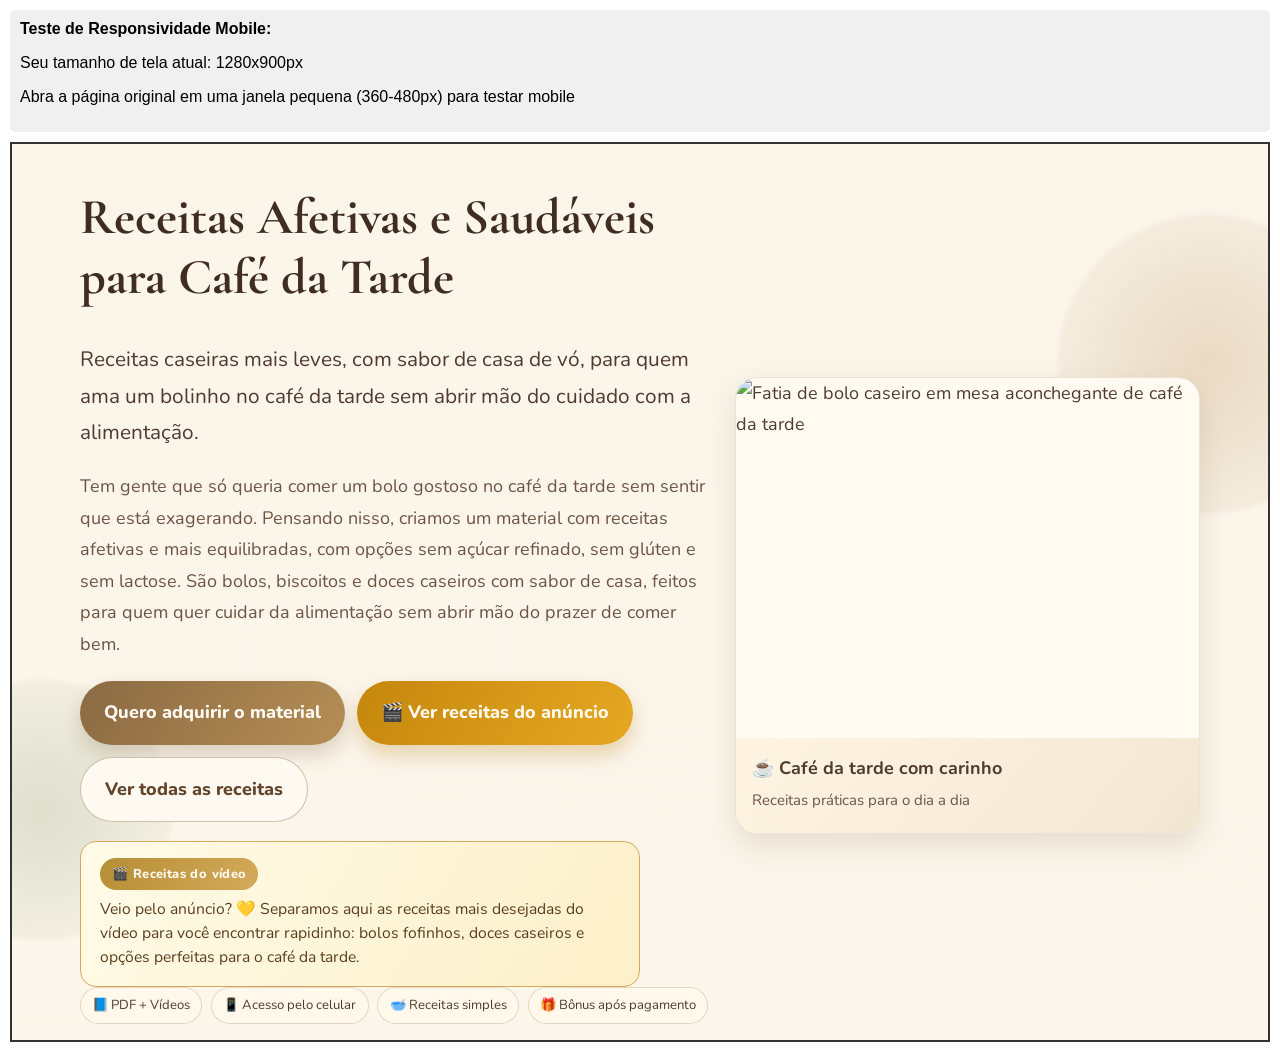
<file: teste-mobile.html>
<!DOCTYPE html>
<html>
<head>
    <meta charset="UTF-8">
    <meta name="viewport" content="width=device-width, initial-scale=1.0">
    <title>Teste Mobile - Receitas</title>
    <style>
        * { box-sizing: border-box; }
        body { margin: 0; padding: 10px; font-family: Arial; font-size: 16px; }
        iframe { width: 100%; height: 100vh; border: 2px solid #333; }
        .info { background: #f0f0f0; padding: 10px; margin-bottom: 10px; border-radius: 5px; }
    </style>
</head>
<body>
    <div class="info">
        <strong>Teste de Responsividade Mobile:</strong>
        <p>Seu tamanho de tela atual: <span id="size"></span></p>
        <p>Abra a página original em uma janela pequena (360-480px) para testar mobile</p>
    </div>
    <iframe src="index.html"></iframe>
    
    <script>
        function updateSize() {
            document.getElementById('size').textContent = 
                window.innerWidth + 'x' + window.innerHeight + 'px';
        }
        updateSize();
        window.addEventListener('resize', updateSize);
    </script>
</body>
</html>
</file>
